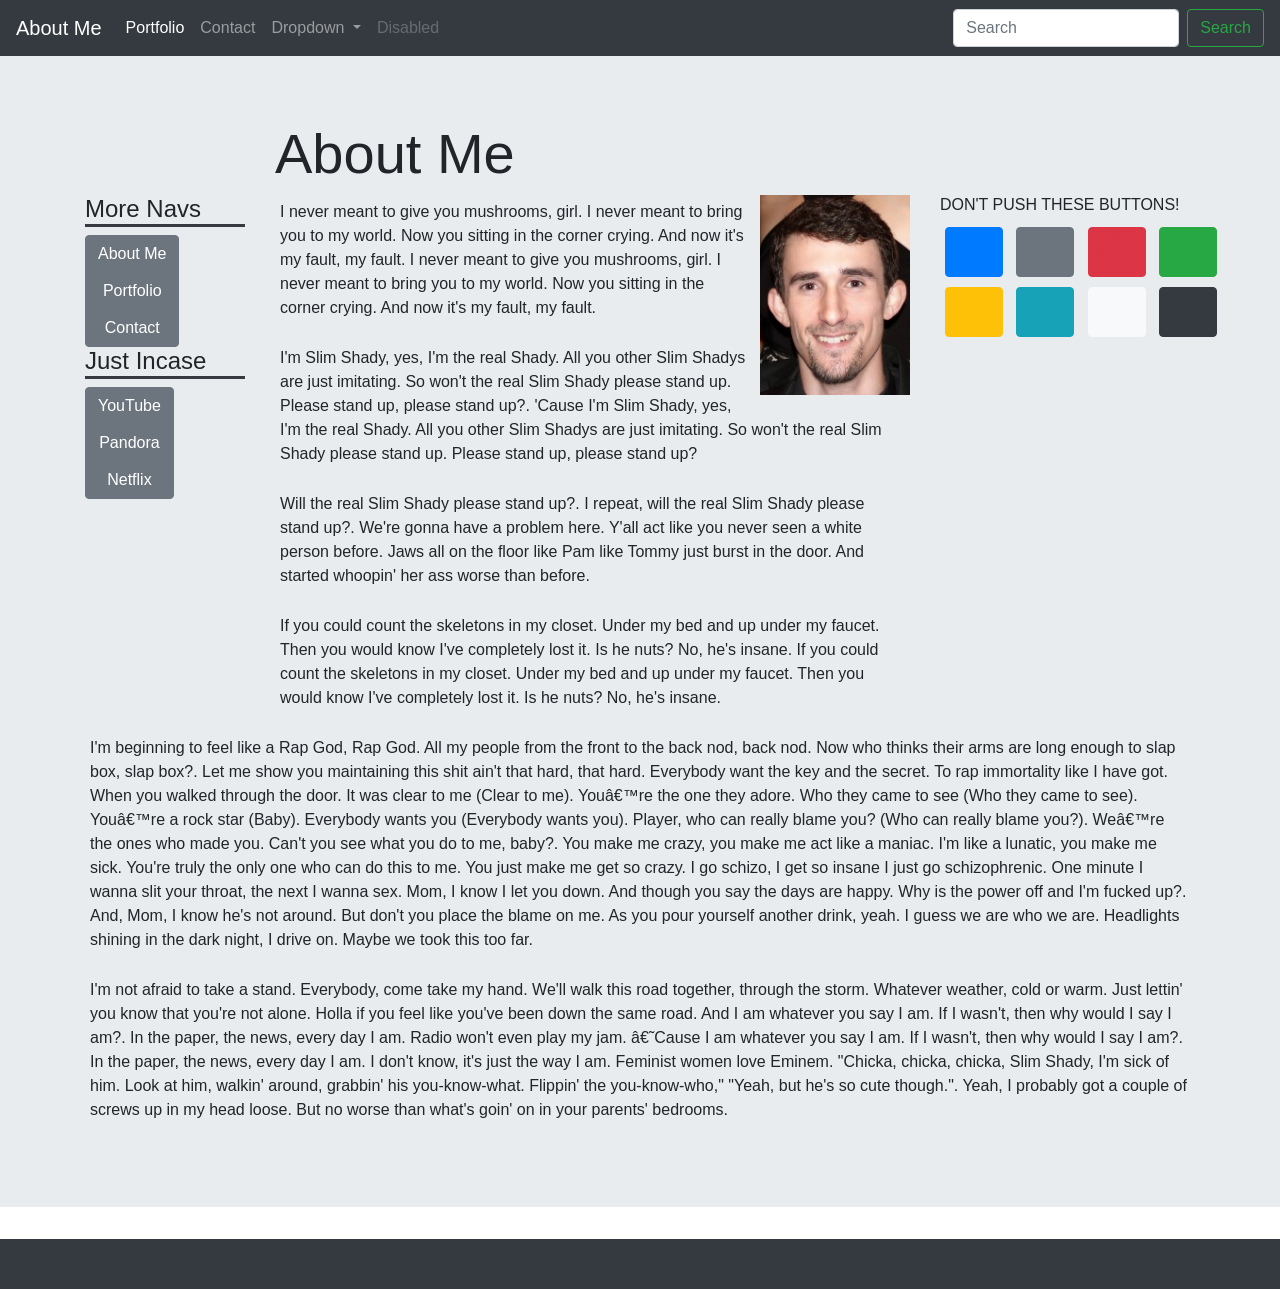
<file: index.html>
<!DOCTYPE html>

<head>
    <title>Portfolio</title>
    <link rel="reset" href="assets/reset.css">
    <meta name="viewport" content="width=device-width, initial-scale=1">
    <link rel="stylesheet" href="https://stackpath.bootstrapcdn.com/bootstrap/4.3.1/css/bootstrap.min.css"
        integrity="sha384-ggOyR0iXCbMQv3Xipma34MD+dH/1fQ784/j6cY/iJTQUOhcWr7x9JvoRxT2MZw1T" crossorigin="anonymous">
    <script src="https://ajax.googleapis.com/ajax/libs/jquery/3.4.0/jquery.min.js"></script>
    <script src="https://stackpath.bootstrapcdn.com/bootstrap/4.3.1/js/bootstrap.min.js"
        integrity="sha384-JjSmVgyd0p3pXB1rRibZUAYoIIy6OrQ6VrjIEaFf/nJGzIxFDsf4x0xIM+B07jRM"
        crossorigin="anonymous"></script>
    <style>
        .carousel-item {
            text-align: center;
        }

        .row button {
            margin: 5px;
        }

        p {
            padding: 5px;
            font-family: sans-serif;
        }
        .spinners{
            margin: auto;
        }
    </style>
</head>

<header>
    <nav class="navbar navbar-expand-lg navbar-dark bg-dark">
        <a class="navbar-brand" href="index.html">About Me</a>
        <button class="navbar-toggler" type="button" data-toggle="collapse" data-target="#navbarSupportedContent"
            aria-controls="navbarSupportedContent" aria-expanded="false" aria-label="Toggle navigation">
            <span class="navbar-toggler-icon"></span>
        </button>

        <div class="collapse navbar-collapse" id="navbarSupportedContent">
            <ul class="navbar-nav mr-auto">
                <li class="nav-item active">
                    <a class="nav-link" href="portfolio.html">Portfolio<span class="sr-only">(current)</span></a>
                </li>
                <li class="nav-item">
                    <a class="nav-link" href="contact.html">Contact</a>
                </li>
                <li class="nav-item dropdown">
                    <a class="nav-link dropdown-toggle" href="#" id="navbarDropdown" role="button"
                        data-toggle="dropdown" aria-haspopup="true" aria-expanded="false">
                        Dropdown
                    </a>
                    <div class="dropdown-menu" aria-labelledby="navbarDropdown">
                        <a class="dropdown-item" href="index.html">About Me</a>
                        <a class="dropdown-item" href="portfolio.html">Portfolio</a>
                        <div class="dropdown-divider"></div>
                        <a class="dropdown-item" href="contact.html">Contact</a>
                    </div>
                </li>
                <li class="nav-item">
                    <a class="nav-link disabled" href="#" tabindex="-1" aria-disabled="true">Disabled</a>
                </li>
            </ul>
            <form class="form-inline my-2 my-lg-0">
                <input class="form-control mr-sm-2" type="search" placeholder="Search" aria-label="Search">
                <button class="btn btn-outline-success my-2 my-sm-0" type="submit">Search</button>
            </form>
        </div>
    </nav>
</header>

<body>
    <div class="jumbotron jumbotron-fluid">
        <div class="container">
            <div class="row">
                <div class="col-sm-2"></div>
                <div class="col-sm-8">
                    <h1 class="display-4">About Me</h1>
                </div>
                <div class="col-sm-2"></div>
            </div>

            <div class="row">
                <div class="col-sm-2">
                    <h4 style="text-align: Left; width: 100%; border-bottom: solid #343a40;">More Navs</h4>

                    <div class="More-Navs" style="float: Left; width: 100%;">
                        <div class="btn-group-vertical">
                            <a class="btn btn-secondary" href="index.html" role="button">About Me</a>
                            <a class="btn btn-secondary" href="portfolio.html" role="button">Portfolio</a>
                            <a class="btn btn-secondary" href="contact.html" role="button">Contact</a>
                        </div>
                    </div>

                    <h4 style="text-align: Left; width: 100%; border-bottom: solid #343a40">Just Incase</h4>

                    <div class="More-Navs" style="float: left; width: 100%;">
                        <div class="btn-group-vertical">
                            <a class="btn btn-secondary" href="https://www.youtube.com/" role="button">YouTube</a>
                            <a class="btn btn-secondary" href="https://www.pandora.com/" role="button">Pandora</a>
                            <a class="btn btn-secondary" href="https://www.netflix.com/" role="button">Netflix</a>
                        </div>
                    </div>
                </div>
                <div class="col-sm-7">
                    <img src="assets/images/Self Pic.jpg" alt="Picture of me"
                        style="width: 150px; height: 200px; float: right; margin: 0 0 10px 10px;">
                    <p>I never meant to give you mushrooms, girl. I never meant to bring you to my world. Now you
                        sitting in the corner crying. And now it's my fault, my fault. I never meant to give you
                        mushrooms, girl. I never meant to bring you to my world. Now you sitting in the corner crying.
                        And now it's my fault, my fault.</p>
                    <p>I'm Slim Shady, yes, I'm the real Shady. All you other Slim Shadys are just imitating. So won't
                        the real Slim Shady please stand up. Please stand up, please stand up?. 'Cause I'm Slim Shady,
                        yes, I'm the real Shady. All you other Slim Shadys are just imitating. So won't the real Slim
                        Shady please stand up. Please stand up, please stand up?</p>
                    <p>Will the real Slim Shady please stand up?. I repeat, will the real Slim Shady please stand up?.
                        We're gonna have a problem here. Y'all act like you never seen a white person before. Jaws all
                        on the floor like Pam like Tommy just burst in the door. And started whoopin' her ass worse than
                        before.</p>
                    <p>If you could count the skeletons in my closet. Under my bed and up under my faucet. Then you
                        would know I've completely lost it. Is he nuts? No, he's insane. If you could count the
                        skeletons in my closet. Under my bed and up under my faucet. Then you would know I've completely
                        lost it. Is he nuts? No, he's insane.</p>
                </div>
                <div class="col-sm-3" style="border-bottom: black;">
                    <h6>DON'T PUSH THESE BUTTONS!</h6>
                    <div class="spinners">
                        <div class="row">
                            <div class="col-sm-3">
                                <button type="button" class="btn btn-primary" data-toggle="button" aria-pressed="false"
                                    autocomplete="off" onclick=myFunction()>
                                    <div class="spinner-border text-primary" role="status">
                                        <span class="sr-only">Loading...</span>
                                    </div>
                                </button>
                            </div>
                            <div class="col-sm-3">
                                <button type="button" class="btn btn-secondary" data-toggle="button"
                                    aria-pressed="false" autocomplete="off">
                                    <div class="spinner-border text-secondary" role="status">
                                        <span class="sr-only">Loading...</span>
                                    </div>
                                </button>
                            </div>
                            <div class="col-sm-3">
                                <button type="button" class="btn btn-danger" data-toggle="button" aria-pressed="false"
                                    autocomplete="off">
                                    <div class="spinner-border text-danger" role="status">
                                        <span class="sr-only">Loading...</span>
                                    </div>
                                </button>
                            </div>
                            <div class="col-sm-3">
                                <button type="button" class="btn btn-success" data-toggle="button" aria-pressed="false"
                                    autocomplete="off">
                                    <div class="spinner-border text-success" role="status">
                                        <span class="sr-only">Loading...</span>
                                    </div>
                                </button>
                            </div>
                        </div>
                        <div class="row">
                            <div class="col-sm-3">
                                <button type="button" class="btn btn-warning" data-toggle="button" aria-pressed="false"
                                    autocomplete="off">
                                    <div class="spinner-border text-warning" role="status">
                                        <span class="sr-only">Loading...</span>
                                    </div>
                                </button>
                            </div>
                            <div class="col-sm-3">
                                <button type="button" class="btn btn-info" data-toggle="button" aria-pressed="false"
                                    autocomplete="off">
                                    <div class="spinner-border text-info" role="status">
                                        <span class="sr-only">Loading...</span>
                                    </div>
                                </button>
                            </div>
                            <div class="col-sm-3">
                                <button type="button" class="btn btn-light" data-toggle="button" aria-pressed="false"
                                    autocomplete="off">
                                    <div class="spinner-border text-light" role="status">
                                        <span class="sr-only">Loading...</span>
                                    </div>
                                </button>
                            </div>
                            <div class="col-sm-3">
                                <button type="button" class="btn btn-dark" data-toggle="button" aria-pressed="false"
                                    autocomplete="off">
                                    <div class="spinner-border text-dark" role="status">
                                        <span class="sr-only">Loading...</span>
                                    </div>
                                </button>
                            </div>
                        </div>
                    </div>
                </div>
            </div>
            <div class="row">
                <!-- <div class="col-sm-1"></div> -->
                <div class="col-sm-12">
                    <p>
                        I'm beginning to feel like a Rap God, Rap God. All my people from the front to the back nod,
                        back nod. Now who thinks their arms are long enough to slap box, slap box?. Let me show you
                        maintaining this shit ain't that hard, that hard. Everybody want the key and the secret. To rap
                        immortality like I have got. When you walked through the door. It was clear to me (Clear to me).
                        You’re the one they adore. Who they came to see (Who they came to see). You’re a rock star
                        (Baby). Everybody wants you (Everybody wants you). Player, who can really blame you? (Who can
                        really blame you?). We’re the ones who made you. Can't you see what you do to me, baby?. You
                        make me crazy, you make me act like a maniac. I'm like a lunatic, you make me sick. You're truly
                        the only one who can do this to me. You just make me get so crazy. I go schizo, I get so insane
                        I just go schizophrenic. One minute I wanna slit your throat, the next I wanna sex. Mom, I know
                        I let you down. And though you say the days are happy. Why is the power off and I'm fucked up?.
                        And, Mom, I know he's not around. But don't you place the blame on me. As you pour yourself
                        another drink, yeah. I guess we are who we are. Headlights shining in the dark night, I drive
                        on. Maybe we took this too far.
                    </p>
                    <p>
                        I'm not afraid to take a stand. Everybody, come take my hand. We'll walk this road together,
                        through the storm. Whatever weather, cold or warm. Just lettin' you know that you're not alone.
                        Holla if you feel like you've been down the same road. And I am whatever you say I am. If I
                        wasn't, then why would I say I am?. In the paper, the news, every day I am. Radio won't even
                        play my jam. ‘Cause I am whatever you say I am. If I wasn't, then why would I say I am?. In the
                        paper, the news, every day I am. I don't know, it's just the way I am. Feminist women love
                        Eminem. "Chicka, chicka, chicka, Slim Shady, I'm sick of him. Look at him, walkin' around,
                        grabbin' his you-know-what. Flippin' the you-know-who," "Yeah, but he's so cute though.". Yeah,
                        I probably got a couple of screws up in my head loose. But no worse than what's goin' on in your
                        parents' bedrooms.
                    </p>
                </div>
                <!-- <div class="col-sm-3"></div> -->
            </div>
        </div>
    </div>
    <script>
        function myFunction() {
            alert = ("Stop It!!");
        }
    </script>
</body>

<footer>
    <div class="row">
        <div class="footer" style="background-color: #343a40; width: 100%; height: 50px; position: sticky;"></div>
    </div>
</footer>

</html>
</file>
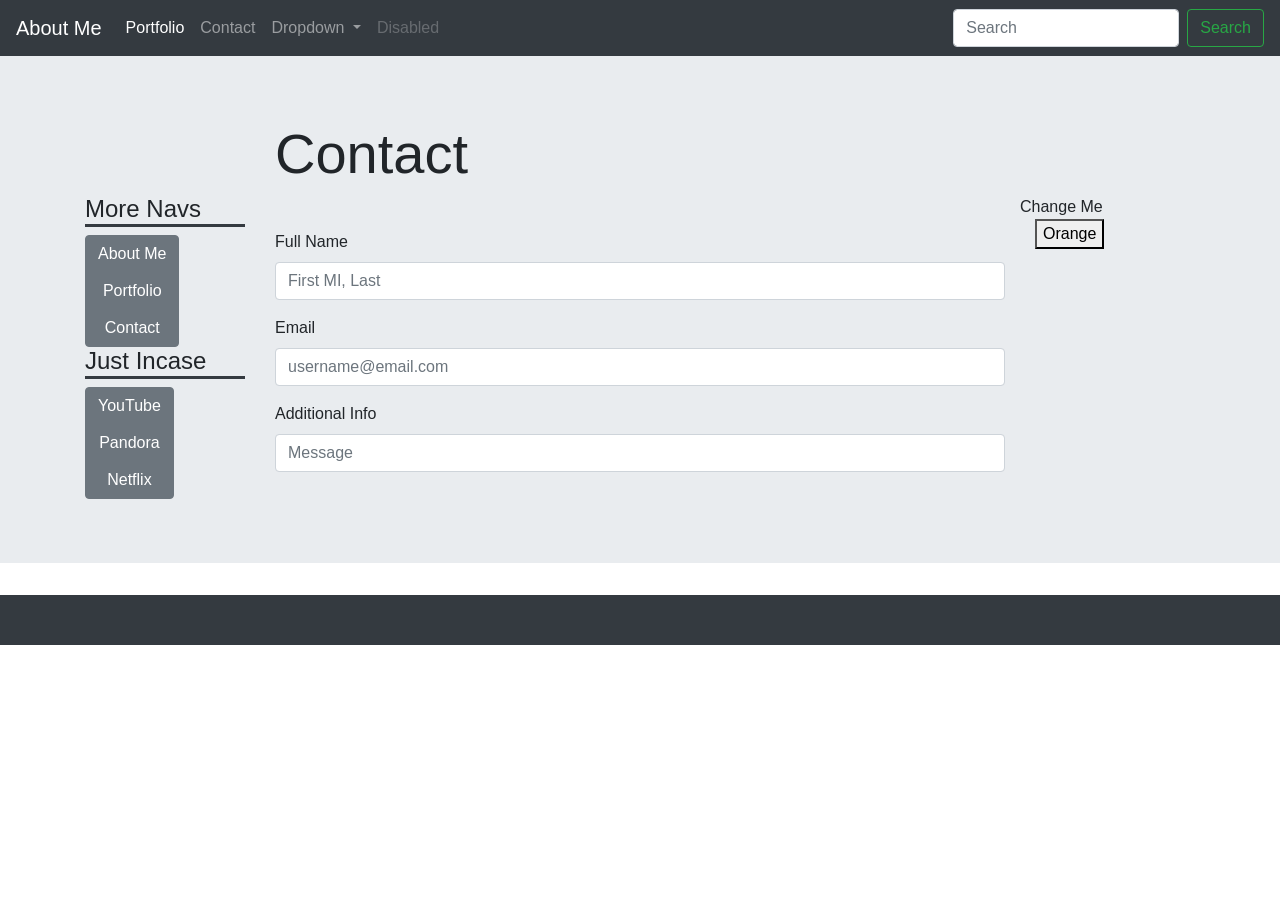
<file: contact.html>
<!DOCTYPE html>

<head>
    <title>Portfolio</title>
    <link rel="reset" href="assets/reset.css">
    <meta name="viewport" content="width=device-width, initial-scale=1">
    <link rel="stylesheet" href="https://stackpath.bootstrapcdn.com/bootstrap/4.3.1/css/bootstrap.min.css"
        integrity="sha384-ggOyR0iXCbMQv3Xipma34MD+dH/1fQ784/j6cY/iJTQUOhcWr7x9JvoRxT2MZw1T" crossorigin="anonymous">
    <script src="https://ajax.googleapis.com/ajax/libs/jquery/3.4.0/jquery.min.js"></script>
    <script src="https://stackpath.bootstrapcdn.com/bootstrap/4.3.1/js/bootstrap.min.js"
        integrity="sha384-JjSmVgyd0p3pXB1rRibZUAYoIIy6OrQ6VrjIEaFf/nJGzIxFDsf4x0xIM+B07jRM"
        crossorigin="anonymous"></script>
    <style>
        .carousel-item {
            text-align: center;
        }

        .funSideBar {
            background-color: none;
        }
    </style>
</head>

<header>
    <nav class="navbar navbar-expand-lg navbar-dark bg-dark">
        <a class="navbar-brand" href="index.html">About Me</a>
        <button class="navbar-toggler" type="button" data-toggle="collapse" data-target="#navbarSupportedContent"
            aria-controls="navbarSupportedContent" aria-expanded="false" aria-label="Toggle navigation">
            <span class="navbar-toggler-icon"></span>
        </button>

        <div class="collapse navbar-collapse" id="navbarSupportedContent">
            <ul class="navbar-nav mr-auto">
                <li class="nav-item active">
                    <a class="nav-link" href="portfolio.html">Portfolio<span class="sr-only">(current)</span></a>
                </li>
                <li class="nav-item">
                    <a class="nav-link" href="contact.html">Contact</a>
                </li>
                <li class="nav-item dropdown">
                    <a class="nav-link dropdown-toggle" href="#" id="navbarDropdown" role="button"
                        data-toggle="dropdown" aria-haspopup="true" aria-expanded="false">
                        Dropdown
                    </a>
                    <div class="dropdown-menu" aria-labelledby="navbarDropdown">
                        <a class="dropdown-item" href="index.html">About Me</a>
                        <a class="dropdown-item" href="portfolio.html">Portfolio</a>
                        <div class="dropdown-divider"></div>
                        <a class="dropdown-item" href="contact.html">Contact</a>
                    </div>
                </li>
                <li class="nav-item">
                    <a class="nav-link disabled" href="#" tabindex="-1" aria-disabled="true">Disabled</a>
                </li>
            </ul>
            <form class="form-inline my-2 my-lg-0">
                <input class="form-control mr-sm-2" type="search" placeholder="Search" aria-label="Search">
                <button class="btn btn-outline-success my-2 my-sm-0" type="submit">Search</button>
            </form>
        </div>
    </nav>
</header>

<body>
    <div class="jumbotron jumbotron-fluid">
        <div class="container">

            <div class="row">
                <div class="col-sm-2"></div>
                <div class="col-lg-8">
                    <h1 class="display-4">Contact</h1>
                </div>
                <div class="col-md-2"></div>
            </div>

            <div class="row">
                <div class="col-sm-2">
                    <div class="sideBarNavs" style="border: black;">
                        <h4 style="text-align: Left; width: 100%; border-bottom: solid #343a40">More Navs</h4>

                        <div class="More-Navs" style="float: Left; width: 100%;">
                            <div class="btn-group-vertical">
                                <a class="btn btn-secondary" href="index.html" role="button">About Me</a>
                                <a class="btn btn-secondary" href="portfolio.html" role="button">Portfolio</a>
                                <a class="btn btn-secondary" href="contact.html" role="button">Contact</a>
                            </div>
                        </div>

                        <h4 style="text-align: Left; width: 100%; border-bottom: solid #343a40">Just Incase</h4>

                        <div class="More-Navs" style="float: left;">
                            <div class="btn-group-vertical">
                                <a class="btn btn-secondary" href="https://www.youtube.com/" role="button">YouTube</a>
                                <a class="btn btn-secondary" href="https://www.pandora.com/" role="button">Pandora</a>
                                <a class="btn btn-secondary" href="https://www.netflix.com/" role="button">Netflix</a>
                            </div>
                        </div>
                    </div>
                </div>
                <div class="col-sm-8">
                    <form style="margin-top: 35px;">
                        <div class="form-group">
                            <label for="formGroupExampleInput2">Full Name</label>
                            <input type="text" class="form-control" id="formGroupExampleInput2"
                                placeholder="First MI, Last">
                        </div>
                        <div class="form-group">
                            <label for="formGroupExampleInput">Email</label>
                            <input type="text" class="form-control" id="formGroupExampleInput"
                                placeholder="username@email.com">
                        </div>
                        <div class="form-group">
                            <label for="formGroupExampleInput2">Additional Info</label>
                            <input type="text" class="form-control" id="formGroupExampleInput2" placeholder="Message">
                        </div>
                    </form>
                </div>
                <div class="col-md-2">
                    <div class="funSideBar">
                        <div class="row" style="text-align: center">
                            <div class="changeMe">Change Me</div>
                        </div>
                        <div class="row">
                            <div class="col">
                                <button onclick="document.funSideBar.style.backgroundColor = 'oragne';">Orange</button>
                            </div>
                        </div>
                    </div>
                </div>
            </div>
        </div>
    </div>
    <script>
        function orangeBackground(color) {
            return orangered;
        }
    </script>
</body>

<footer>
    <div class="row">
        <div class="footer" style="background-color: #343a40; width: 100%; height: 50px; position: sticky;"></div>
    </div>
</footer>

</html>
</file>
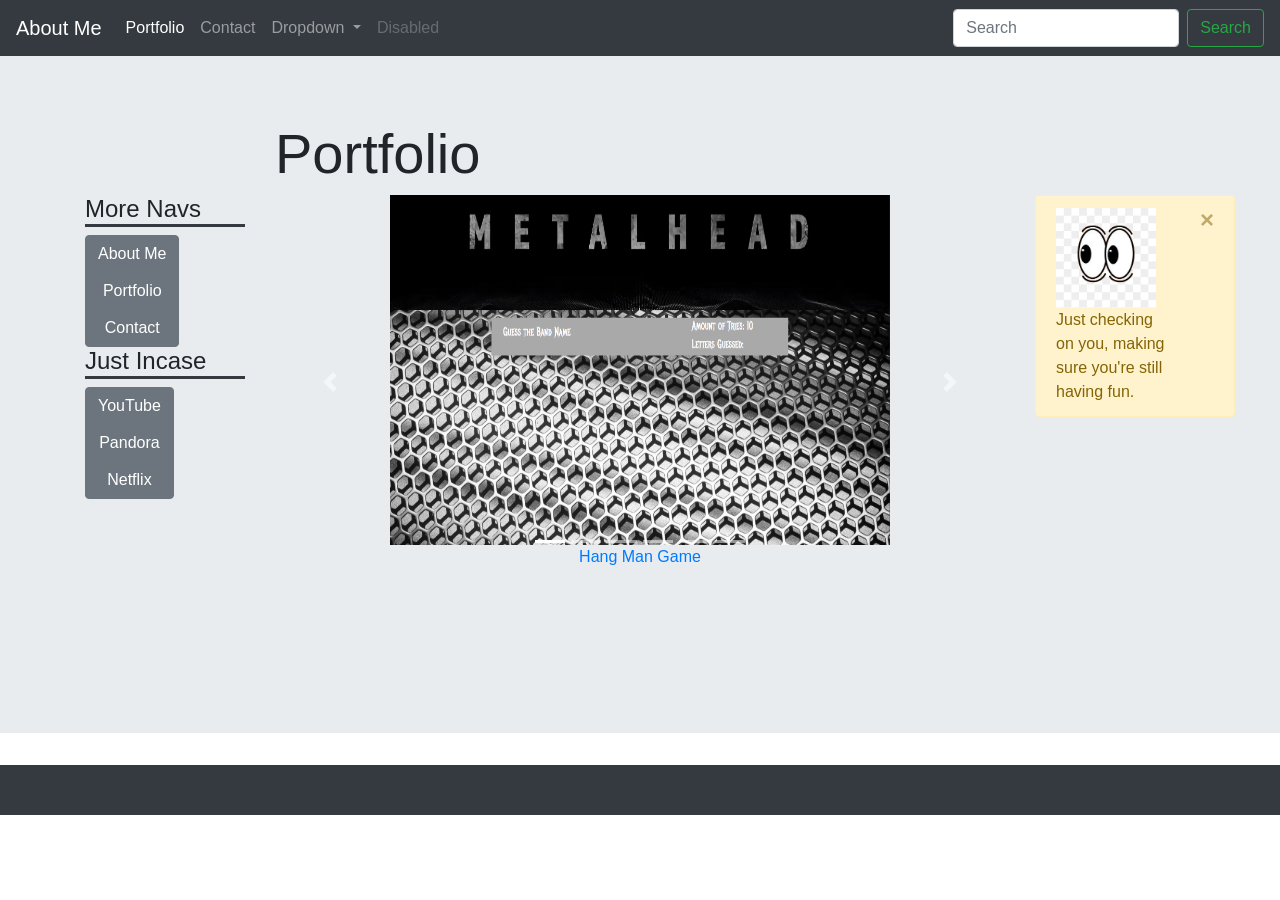
<file: portfolio.html>
<!DOCTYPE html>

<head>
    <title>Portfolio</title>
    <link rel="reset" href="assets\reset.css">
    <meta name="viewport" content="width=device-width, initial-scale=1">
    <link rel="stylesheet" href="https://stackpath.bootstrapcdn.com/bootstrap/4.3.1/css/bootstrap.min.css"
        integrity="sha384-ggOyR0iXCbMQv3Xipma34MD+dH/1fQ784/j6cY/iJTQUOhcWr7x9JvoRxT2MZw1T" crossorigin="anonymous">
    <script src="https://ajax.googleapis.com/ajax/libs/jquery/3.4.0/jquery.min.js"></script>
    <script src="https://stackpath.bootstrapcdn.com/bootstrap/4.3.1/js/bootstrap.min.js"
        integrity="sha384-JjSmVgyd0p3pXB1rRibZUAYoIIy6OrQ6VrjIEaFf/nJGzIxFDsf4x0xIM+B07jRM"
        crossorigin="anonymous"></script>
    <style>
        .carousel-item {
            text-align: center;
        }
    </style>
</head>

<header>
    <nav class="navbar navbar-expand-lg navbar-dark bg-dark">
        <a class="navbar-brand" href="index.html">About Me</a>
        <button class="navbar-toggler" type="button" data-toggle="collapse" data-target="#navbarSupportedContent"
            aria-controls="navbarSupportedContent" aria-expanded="false" aria-label="Toggle navigation">
            <span class="navbar-toggler-icon"></span>
        </button>

        <div class="collapse navbar-collapse" id="navbarSupportedContent">
            <ul class="navbar-nav mr-auto">
                <li class="nav-item active">
                    <a class="nav-link" href="portfolio.html">Portfolio<span class="sr-only">(current)</span></a>
                </li>
                <li class="nav-item">
                    <a class="nav-link" href="contact.html">Contact</a>
                </li>
                <li class="nav-item dropdown">
                    <a class="nav-link dropdown-toggle" href="#" id="navbarDropdown" role="button"
                        data-toggle="dropdown" aria-haspopup="true" aria-expanded="false">
                        Dropdown
                    </a>
                    <div class="dropdown-menu" aria-labelledby="navbarDropdown">
                        <a class="dropdown-item" href="index.html">About Me</a>
                        <a class="dropdown-item" href="portfolio.html">Portfolio</a>
                        <div class="dropdown-divider"></div>
                        <a class="dropdown-item" href="contact.html">Contact</a>
                    </div>
                </li>
                <li class="nav-item">
                    <a class="nav-link disabled" href="#" tabindex="-1" aria-disabled="true">Disabled</a>
                </li>
            </ul>
            <form class="form-inline my-2 my-lg-0">
                <input class="form-control mr-sm-2" type="search" placeholder="Search" aria-label="Search">
                <button class="btn btn-outline-success my-2 my-sm-0" type="submit">Search</button>
            </form>
        </div>
    </nav>
</header>

<body>
    <div class="jumbotron jumbotron-fluid">
        <div class="container">

            <div class="row">
                <div class="col-sm-2"></div>
                <div class="col-sm-8">
                    <h1 class="display-4">Portfolio</h1>
                </div>
                <div class="col-sm-2"></div>
            </div>
            <div class="row">
                <div class="col-sm-2">
                    <div class="sideBarNavs" style="border: black; width: 100%;">
                        <h4 style="text-align: Left; width: 100%; border-bottom: solid #343a40">More Navs</h4>

                        <div class="More-Navs" style="float: Left; width: 100%;">
                            <div class="btn-group-vertical">
                                <a class="btn btn-secondary" href="index.html" role="button">About Me</a>
                                <a class="btn btn-secondary" href="portfolio.html" role="button">Portfolio</a>
                                <a class="btn btn-secondary" href="contact.html" role="button">Contact</a>
                            </div>
                        </div>

                        <h4 style="text-align: Left; width: 100%; border-bottom: solid #343a40">Just Incase</h4>

                        <div class="More-Navs" style="float: left;">
                            <div class="btn-group-vertical">
                                <a class="btn btn-secondary" href="https://www.youtube.com/" role="button">YouTube</a>
                                <a class="btn btn-secondary" href="https://www.pandora.com/" role="button">Pandora</a>
                                <a class="btn btn-secondary" href="https://www.netflix.com/" role="button">Netflix</a>
                            </div>
                        </div>
                    </div>
                </div>
                <div class="col-md-8">
                    <div id="carouselExampleIndicators" class="carousel slide" data-ride="carousel">
                        <ol class="carousel-indicators">
                            <li data-target="#carouselExampleIndicators" data-slide-to="0" class="active"></li>
                            <li data-target="#carouselExampleIndicators" data-slide-to="1"></li>
                            <li data-target="#carouselExampleIndicators" data-slide-to="2"></li>
                            <li data-target="#carouselExampleIndicators" data-slide-to="3"></li>
                            <li data-target="#carouselExampleIndicators" data-slide-to="4"></li>
                            <li data-target="#carouselExampleIndicators" data-slide-to="5"></li>
                        </ol>
                        <div class="carousel-inner" style="margin-bottom: 100px;">
                            <div class="carousel-item active">
                                <img src="assets/images/HangMan.PNG" alt="Hangman"
                                    style="width: 500px; height: 350px;">
                                <a href="https://tcutlip08.github.io/Word-Guess-Game"><br>Hang Man Game</a>
                            </div>
                            <div class="carousel-item">
                                <img src="assets/images/StarWars.PNG" alt="StarWars"
                                    style="width: 500px; height: 350px;">
                                <a href="https://tcutlip08.github.io/unit-4-game"><br>Star Wars Game</a>
                            </div>
                            <div class="carousel-item">
                                <img src="assets/images/TriviaGame.PNG" alt="Trivia"
                                    style="width: 500px; height: 350px;">
                                    <a href="https://tcutlip08.github.io/triviaGame"><br>Trivia Game</a>
                            </div>
                            <div class="carousel-item">
                                <img src="assets/images/Giphy.PNG" alt="Giphy"
                                    style="width: 500px; height: 350px;">
                                    <a href="https://tcutlip08.github.io/GiphyAPI"><br>Giphy-API</a>
                            </div>
                            <div class="carousel-item">
                                <img src="assets/images/RPS-Multi.PNG" alt="RPS"
                                    style="width: 500px; height: 350px;">
                                    <a href="https://tcutlip08.github.io/RPS-Multiplayer"><br>Rock, Paper, Scissors (Multiplayer)</a>
                            </div>
                            <div class="carousel-item">
                                <img src="assets/images/Niki.jpg" alt="Niki"
                                    style="width: 500px; height: 350px;">
                            </div>
                            <div class="carousel-item">
                                <img src="assets/images/abby.jpg" alt="Abby"
                                    style="width: 500px; height: 350px;">
                            </div>
                        </div>
                        <a class="carousel-control-prev" href="#carouselExampleIndicators" role="button"
                            data-slide="prev">
                            <span class="carousel-control-prev-icon" aria-hidden="true"></span>
                            <span class="sr-only">Previous</span>
                        </a>
                        <a class="carousel-control-next" href="#carouselExampleIndicators" role="button"
                            data-slide="next">
                            <span class="carousel-control-next-icon" aria-hidden="true"></span>
                            <span class="sr-only">Next</span>
                        </a>
                    </div>
                </div>
                <div class="col-sm-2">
                    <div class="alert alert-warning alert-dismissible fade show" role="alert"
                        style="width: 200px; float: left;">
                        <img src="assets/images/eyes.png" alt="Eyes"
                            style="float: left; clear: both; height: 100px; width: 100px;">Just checking on you, making
                        sure you're still having fun.
                        <button type="button" class="close" data-dismiss="alert" aria-label="Close">
                            <span aria-hidden="true">&times;</span>
                        </button>
                    </div>
                </div>
            </div>
        </div>
    </div>
</body>

<footer>
    <div class="row">
        <div class="footer" style="background-color: #343a40; width: 100%; height: 50px; position: sticky;"></div>
    </div>
</footer>

</html>
</file>
